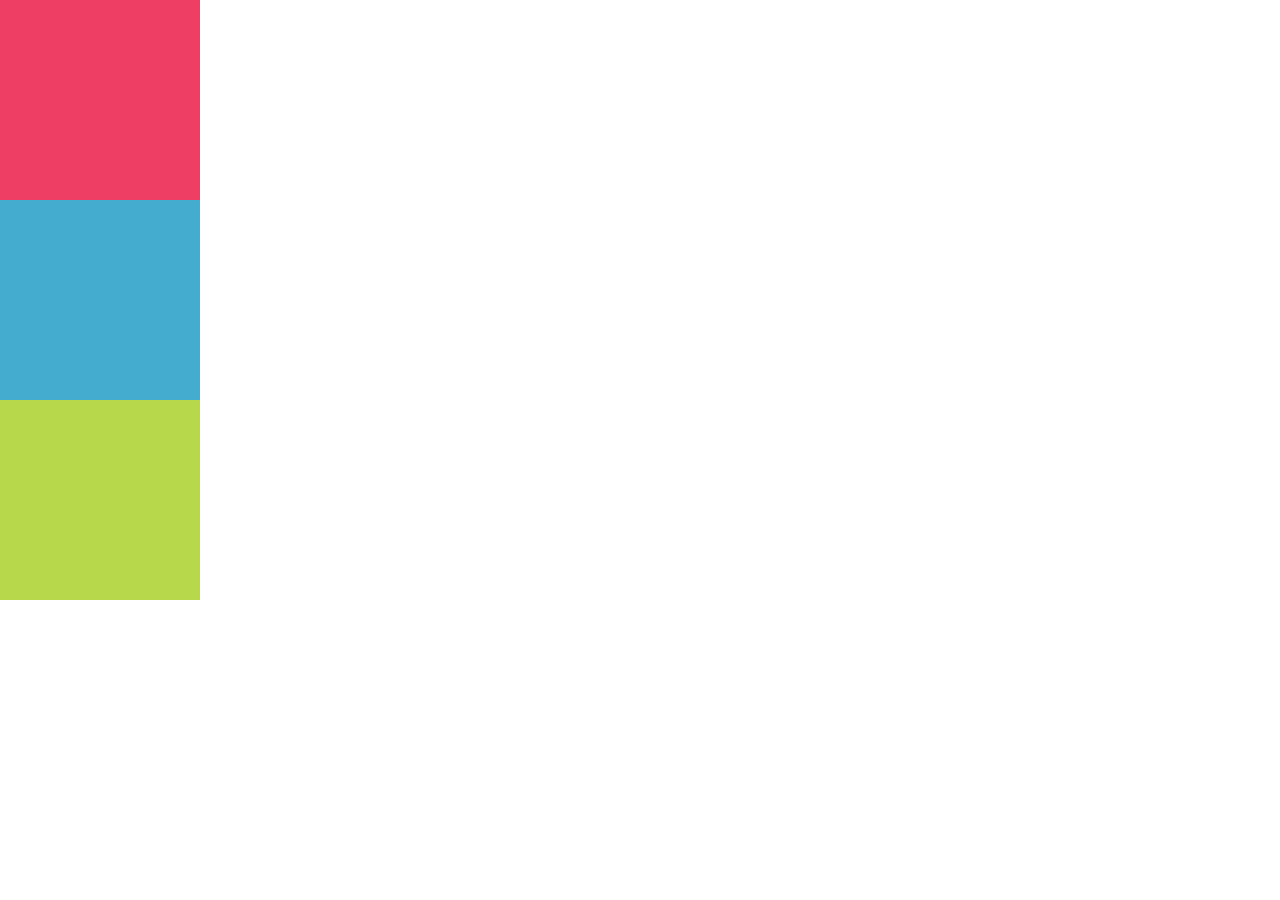
<file: Parte 1/index.html>
<!DOCTYPE html>
<html>
	<head>
		<title>Floating</title>
		<link rel="stylesheet" media="screen" href="main.css">
		<meta charset="utf-8">
	</head> 
	<body>
		<div class="padre">
			<div class="uno">
			</div>
			<div class="dos">
			</div>
			<div class="tres">
			</div>
		</div>
	</body>
</html>
</file>
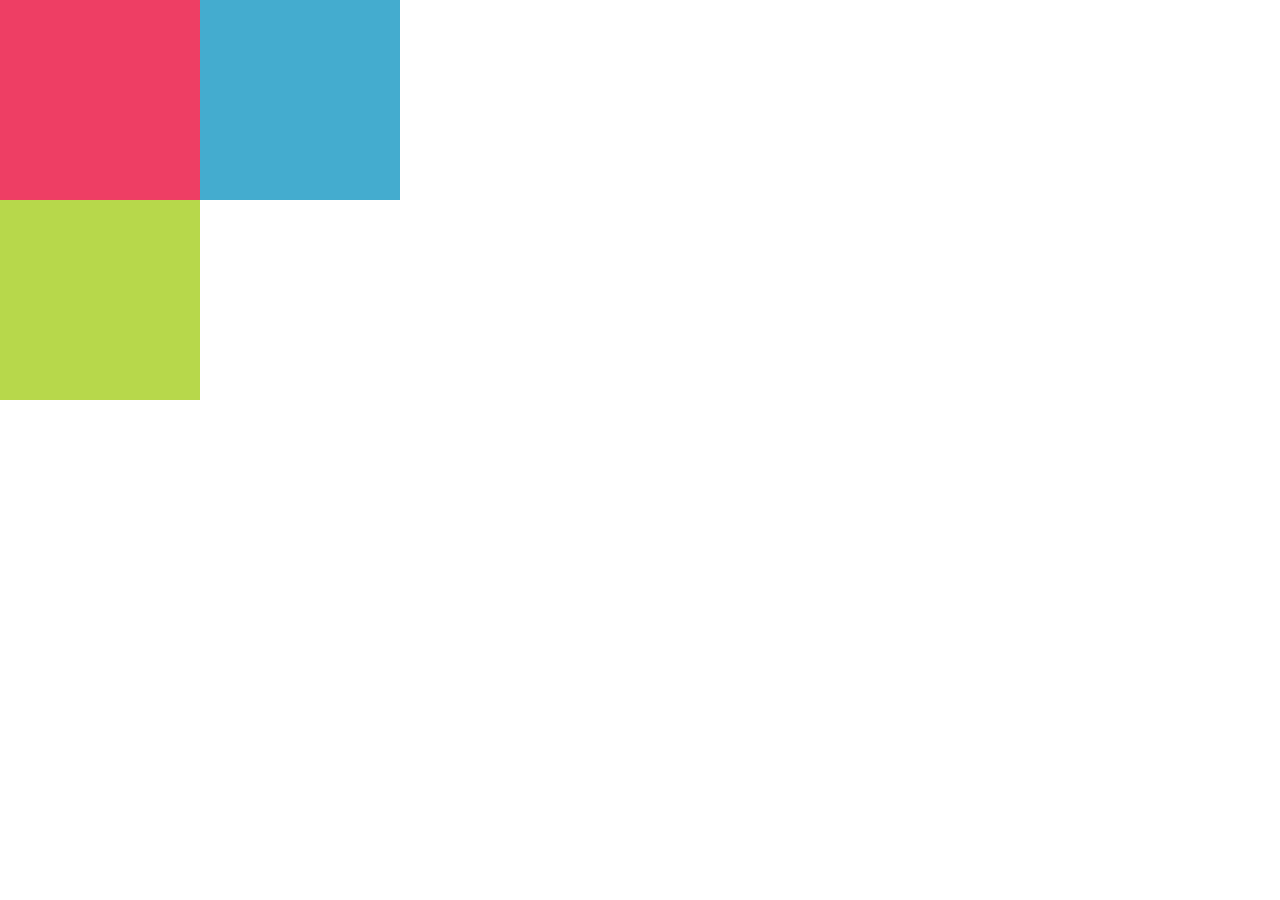
<file: Parte 4/index.html>
<!DOCTYPE html>
<html>
	<head>
		<title>Floating</title>
		<link rel="stylesheet" media="screen" href="main.css">
		<meta charset="utf-8">
	</head> 
	<body>
		<div class="padre">
			<div class="uno">
				<div class="dos">
				</div>
			</div>
			<div class="tres">
			</div>
		</div>
	</body>
</html>
</file>
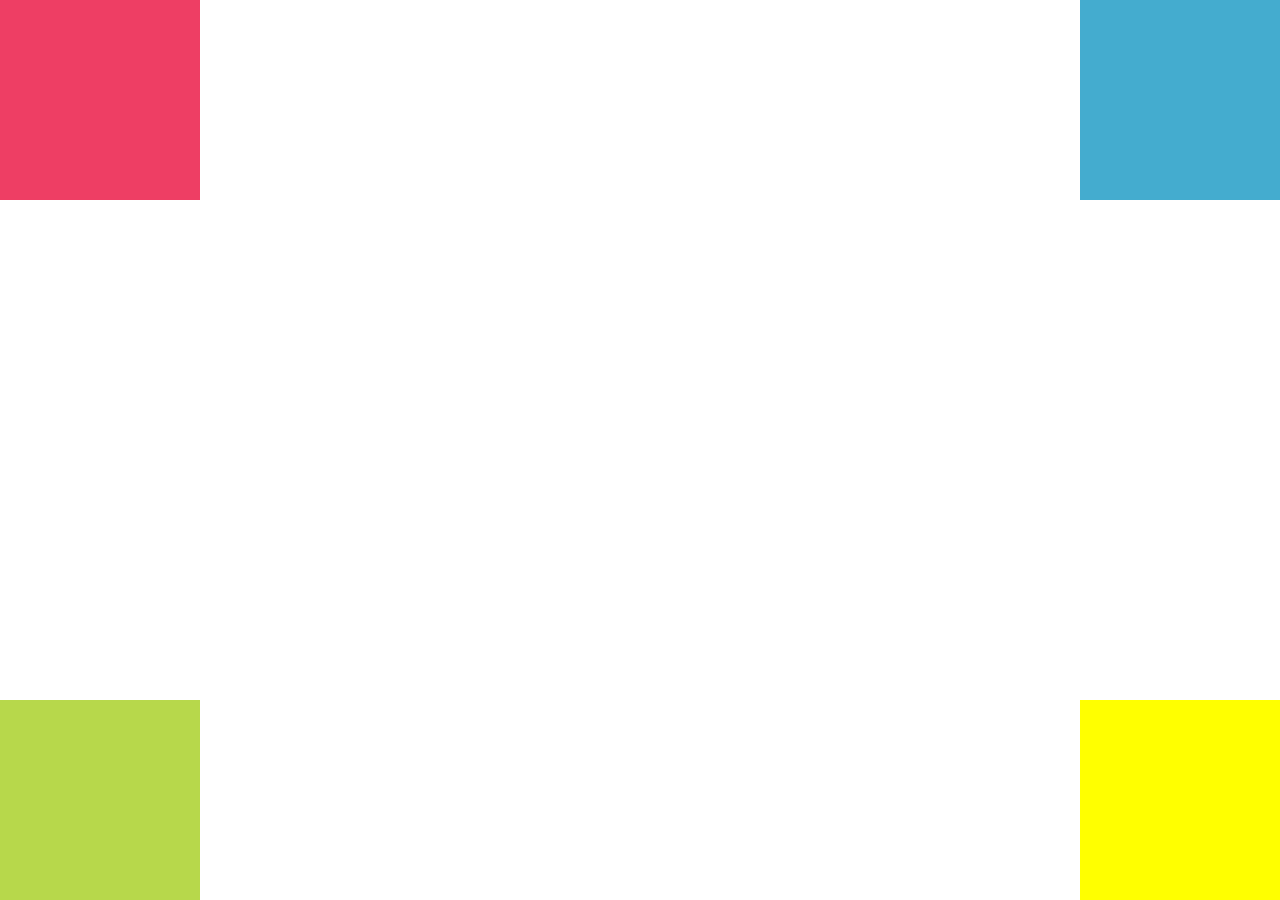
<file: Parte 5/index.html>
<!DOCTYPE html>
<html>
	<head>
		<title>Floating</title>
		<link rel="stylesheet" media="screen" href="main.css">
		<meta charset="utf-8">
	</head> 
	<body>
			<div class="uno">
			</div>
			<div class="dos">
			</div>
			<div class="tres">
			</div>
			<div class="cuatro">
			</div>
	</body>
</html>
</file>
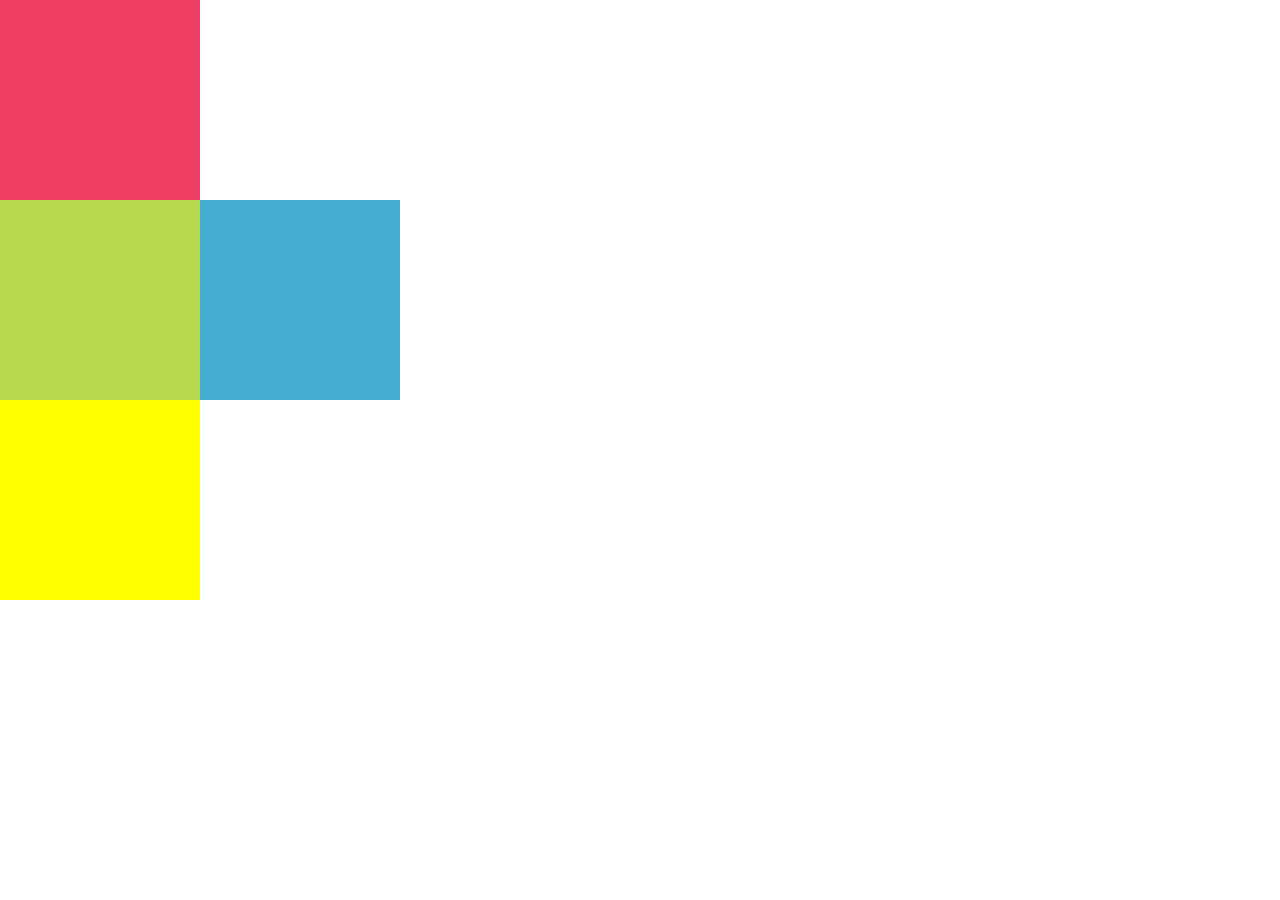
<file: Parte 6/index.html>
<!DOCTYPE html>
<html>
	<head>
		<title>Floating</title>
		<link rel="stylesheet" media="screen" href="main.css">
		<meta charset="utf-8">
	</head> 
	<body>
		<div class="uno">
		</div>
		<div class="dos">
		</div>
		<div class="tres">
		</div>
		<div class="cuatro">
		</div>
	</body>
</html>
</file>
<file: Parte 1/main.css>
*{
	margin: 0px;
	padding: 0px;
}
div{
	width: 200px;
	height: 200px;
}
.uno{
	background-color: #EE3E64;
}
.dos{
	background-color: #44ACCF;
}
.tres{
	background-color: #B7D84B;
}
</file>
<file: Parte 4/main.css>
*{
	margin: 0px;
	padding: 0px;
}
div{
	width: 200px;
	height: 200px;
	position: relative;
}
.uno{
	background-color: #EE3E64;
}
.dos{
	background-color: #44ACCF;
	left: 200px;
}
.tres{
	background-color: #B7D84B;
}
</file>
<file: Parte 5/main.css>
*{
	margin: 0px;
	padding: 0px;
}
div{
	width: 200px;
	height: 200px;
	position: absolute;
}
.uno{
	background-color: #EE3E64;
	left: 0px;
	top:0px;
}
.dos{
	background-color: #44ACCF;
	right: 0px;
	top:0px;
}
.tres{
	background-color: #B7D84B;
	left: 0px;
	bottom: 0px;
}
.cuatro{
	background-color: #FFFF00;
	right: 0px;
	bottom: 0px;
}
</file>
<file: Parte 6/main.css>
*{
	margin: 0px;
	padding: 0px;
}
div{
	width: 200px;
	height: 200px;
}
.uno{
	background-color: #EE3E64;
}
.dos{
	background-color: #44ACCF;
	left: 200px;
	position: absolute;
}
.tres{
	background-color: #B7D84B;
}
.cuatro{
	background-color: #FFFF00;
}
</file>
